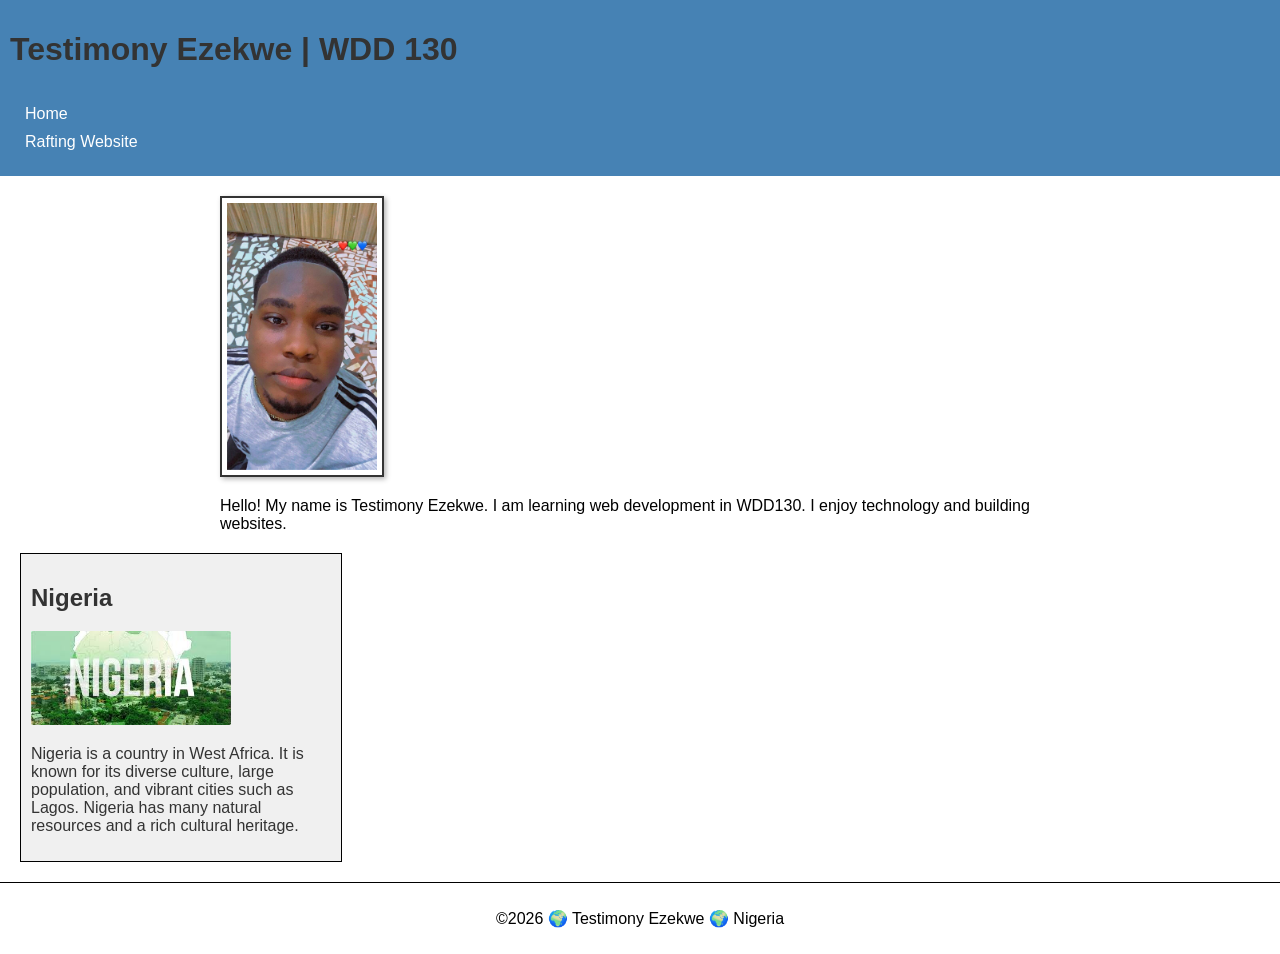
<file: index.html>
<!DOCTYPE html>
<html lang="en-US">
<head>
    <meta charset="UTF-8">
    <meta name="viewport" content="width=device-width, initial-scale=1.0">
    <title>Testimony Ezekwe | WDD 130</title>
    <meta name="description" content="Testimony Ezekwe WDD130 home page for learning web development and practicing HTML and CSS.">
    <meta name="author" content="Testimony Ezekwe">
    <link rel="stylesheet" href="styles/styles.css">
</head>

<body>
<header>
    <h1>Testimony Ezekwe | WDD 130</h1>
    <nav>
        <a href="#">Home</a>
        <a href="wwr/">Rafting Website</a>
    </nav>
</header>

<main>
    <img src="images/profile.jpg" alt="Profile image of Testimony">
    <p>Hello! My name is Testimony Ezekwe. I am learning web development in WDD130. I enjoy technology and building websites.</p>
</main>

<aside>
    <h2>Nigeria</h2>
    <img src="images/nigeria.jpg" alt="A view of Nigeria">
    <p>Nigeria is a country in West Africa. It is known for its diverse culture, large population, and vibrant cities such as Lagos. Nigeria has many natural resources and a rich cultural heritage.</p>
</aside>

<footer>
    <p>©2026 🌍 Testimony Ezekwe 🌍 Nigeria</p>
</footer>

</body>
</html>
</file>
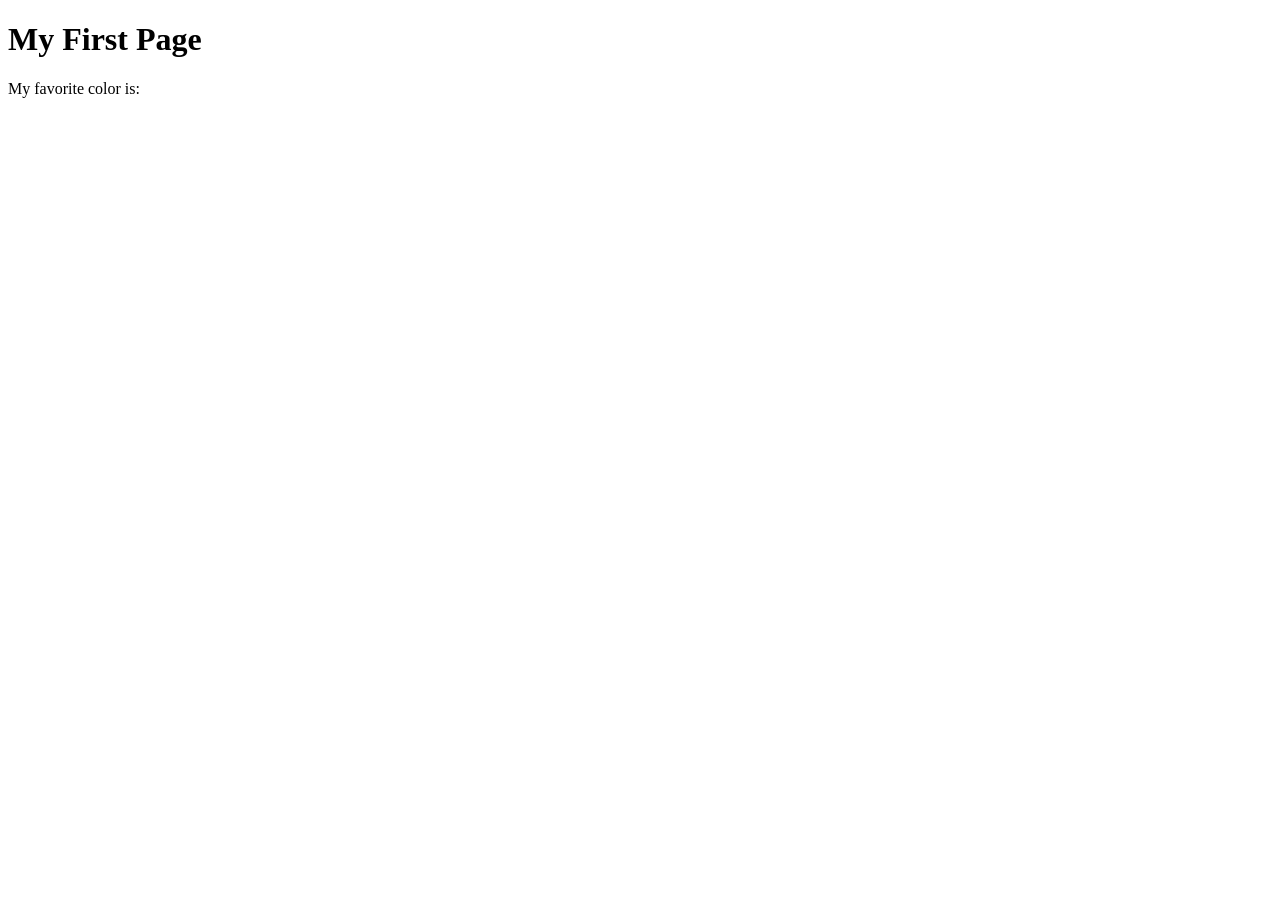
<file: week01/first-page.html>
<!DOCTYPE html>
<html lang="en">
<head>
    <meta charset="UTF-8">
    <meta name="viewport" content="width=device-width, initial-scale=1.0">
    <title>My First Page</title>
</head>
<body>
    <h1>My First Page</h1>
    <p>My favorite color is: </p>
</body>
</html>
</file>
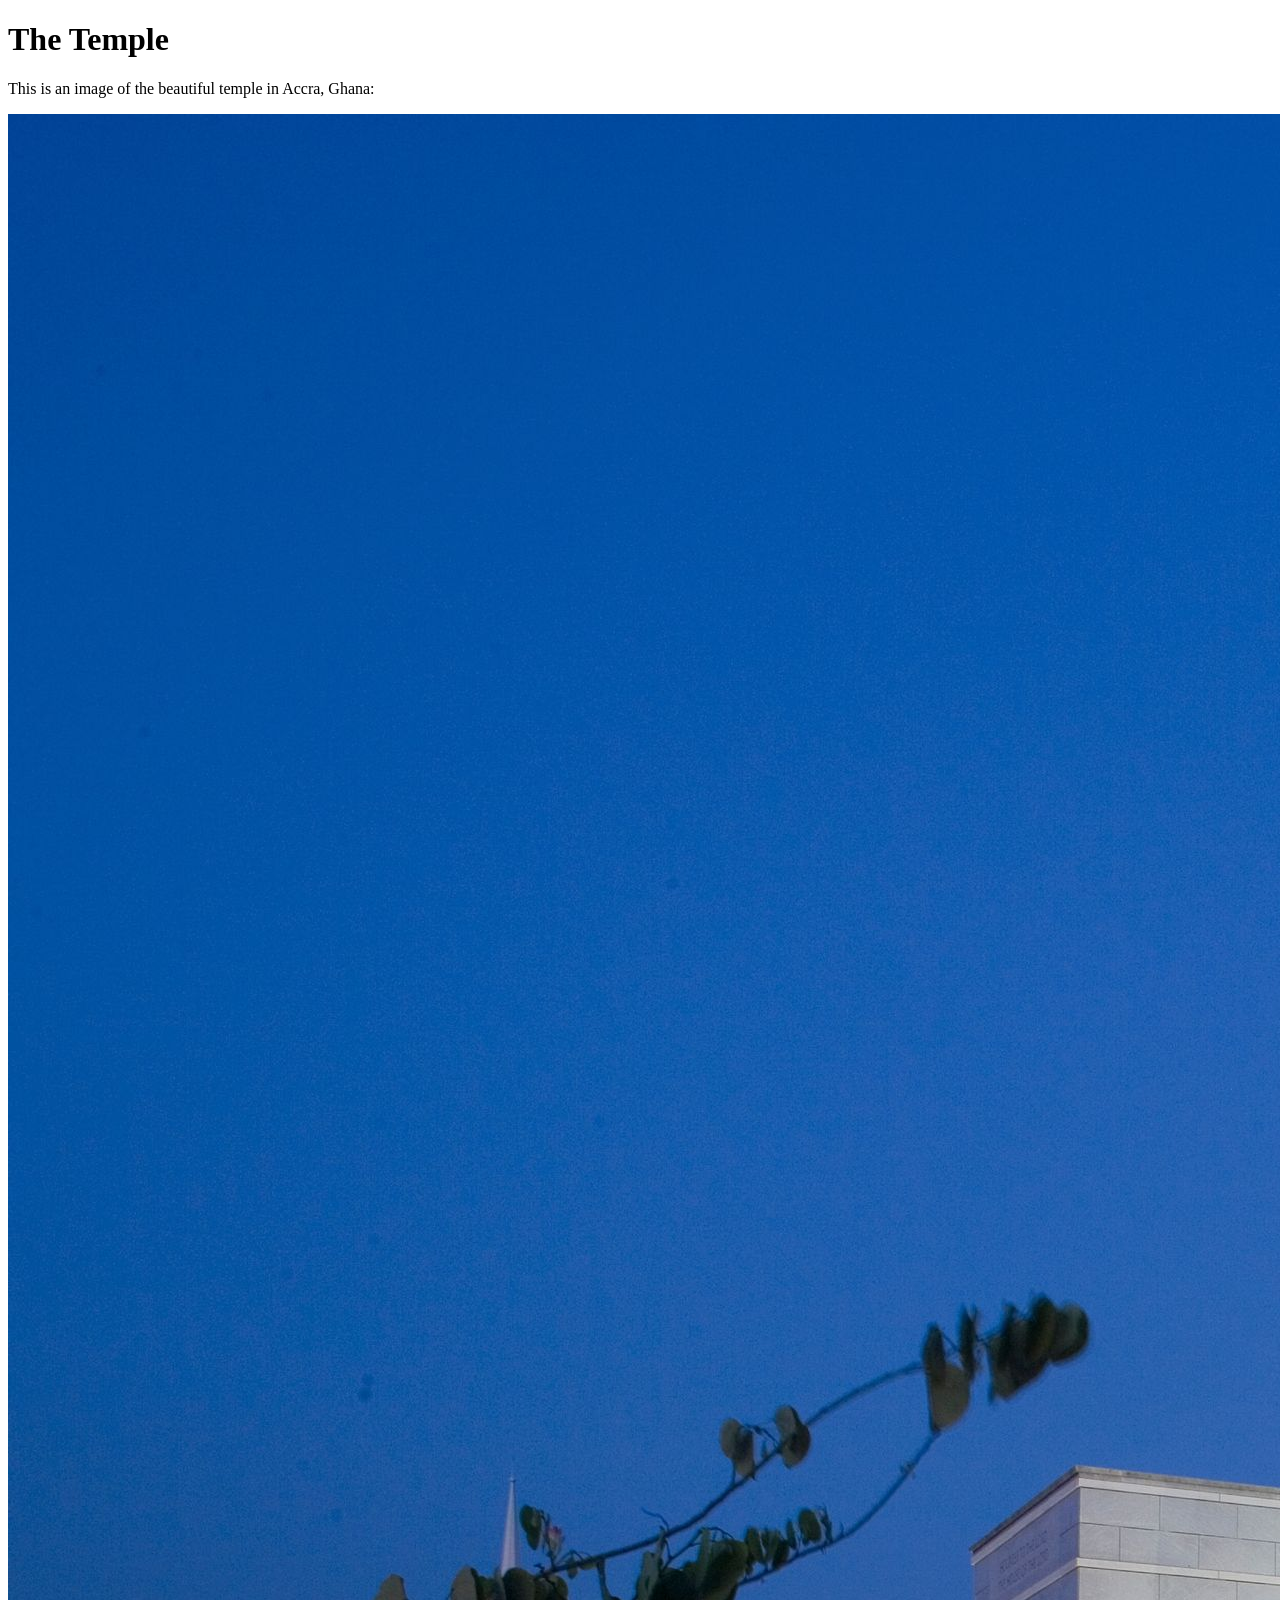
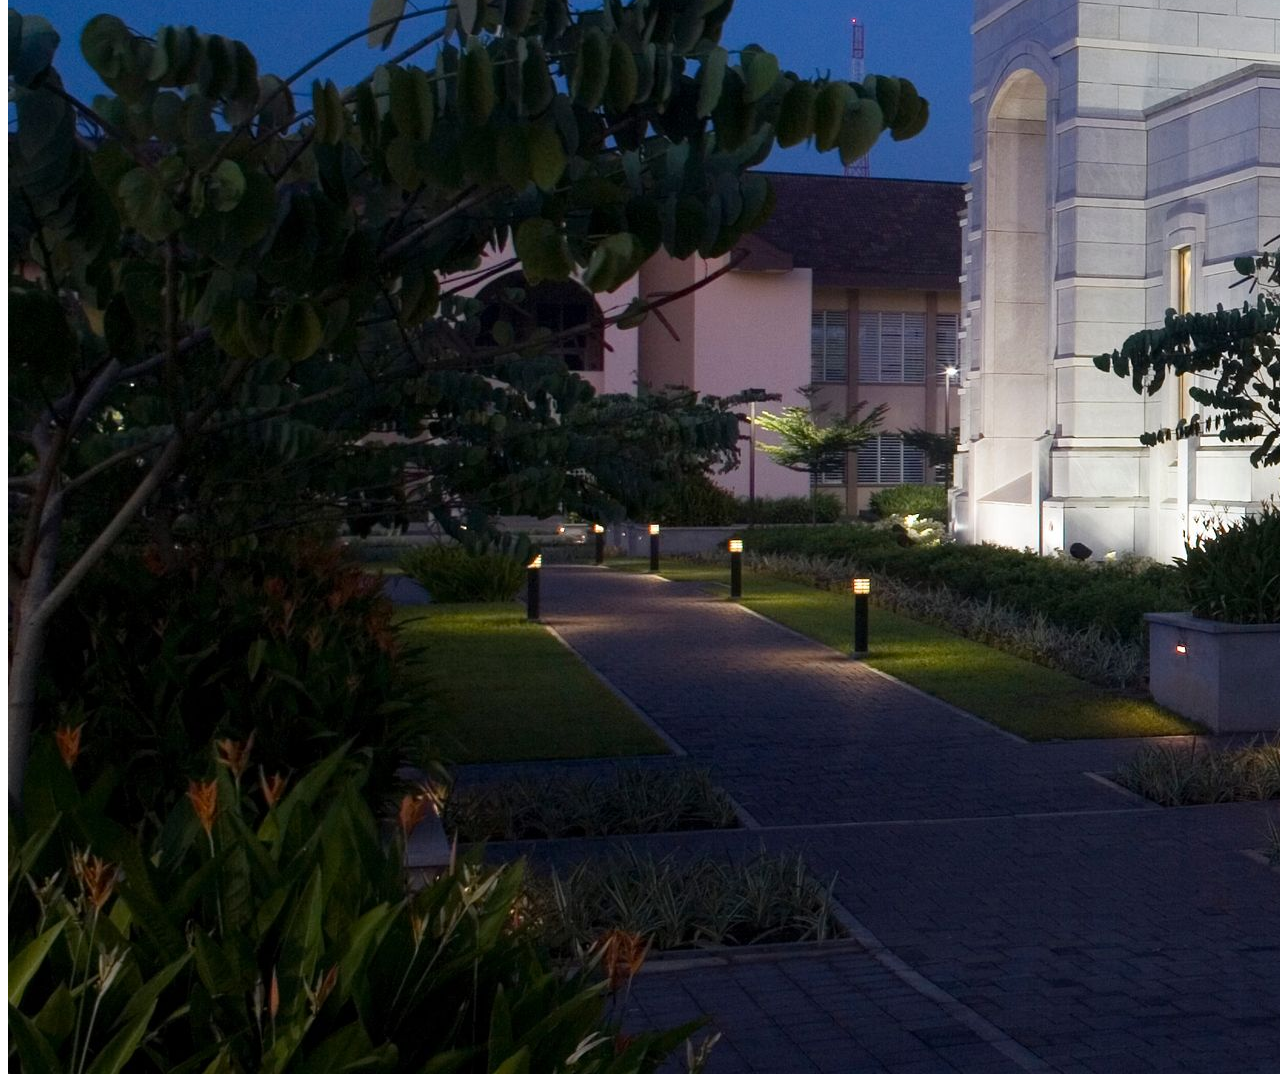
<file: week01/images.html>
<!DOCTYPE html>
<html lang="en">
<head>
    <meta charset="UTF-8">
    <meta name="viewport" content="width=device-width, initial-scale=1.0">
    <title>Temple Image</title>
</head>
<body>
    <h1>The Temple</h1>
    <p>This is an image of the beautiful temple in Accra, Ghana:</p>
    <img src="images/temple-large.jpeg" alt="The Accra Ghana Temple">
    
</body>
</html>
</file>
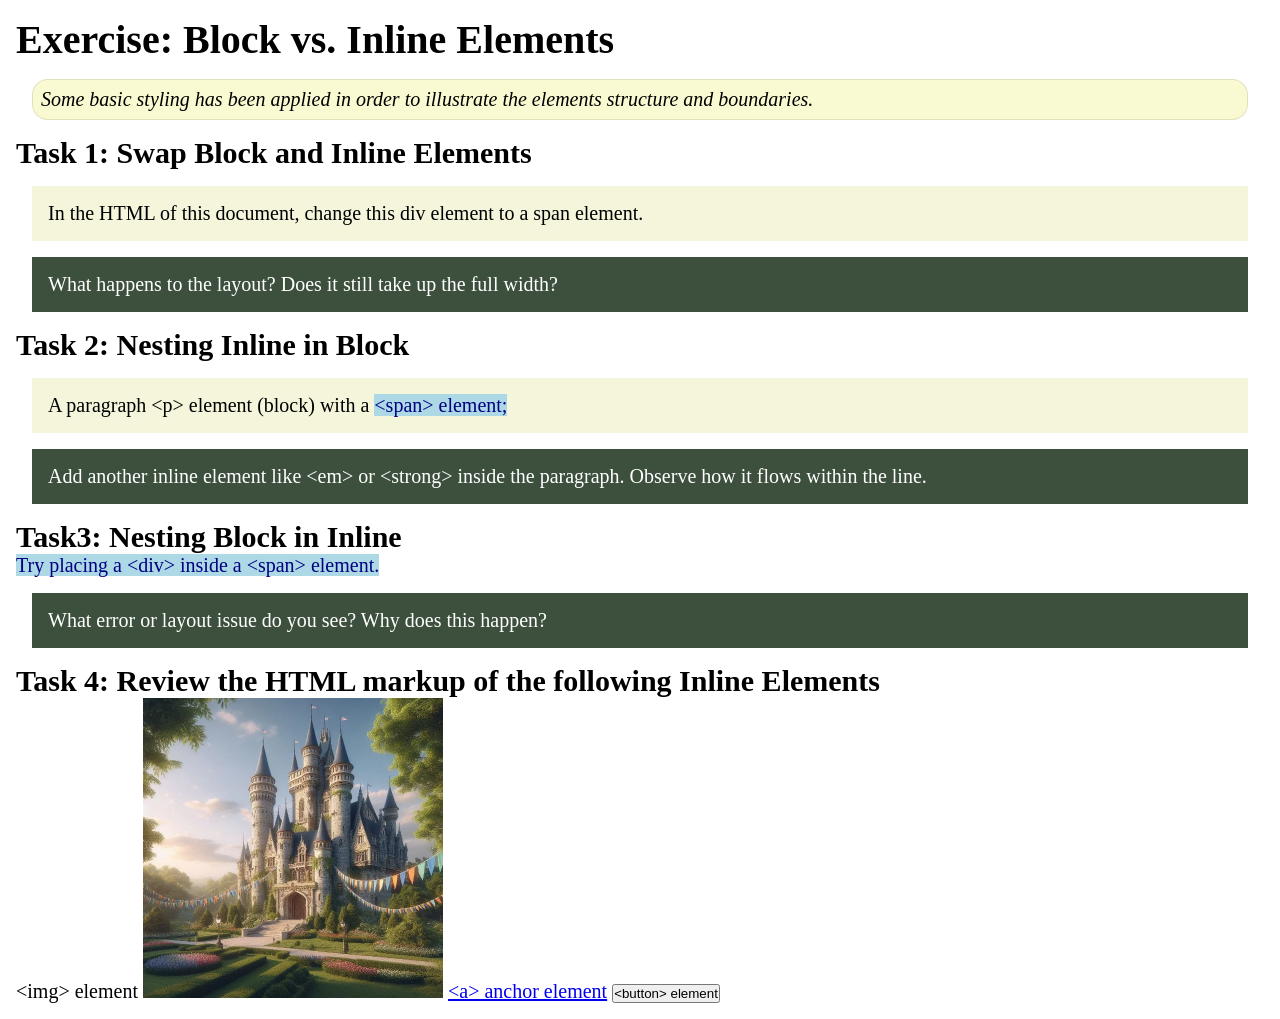
<file: week02/block-vs-inline.html>
<!DOCTYPE html>
<html lang="en">

<head>
    <meta charset="UTF-8">
    <meta name="viewport" content="width=device-width, initial-scale=1.0">
    <title>Exercise: Block vs. Inline Elements</title>
    <link rel="stylesheet" href="styles/block-vs-inline.css">
</head>

<body>
    <main>
        <h1>Exercise: Block vs. Inline Elements</h1>
        <p class="note">Some basic styling has been applied in order to illustrate the elements structure and
            boundaries.</p>

        <h2>Task 1: Swap Block and Inline Elements</h2>
        <div>In the HTML of this document, change this div element to a span element.</div>

        <p class="question">What happens to the layout? Does it still take up the full width?</p>

        <h2>Task 2: Nesting Inline in Block</h2>
        <p>A paragraph &lt;p&gt; element (block) with a <span>&lt;span&gt; element;</span></p>
        <p class="question">Add another inline element like &lt;em&gt; or &lt;strong&gt; inside the paragraph. Observe
            how it flows within the line.</p>

        <h2>Task3: Nesting Block in Inline</h2>
        <span>Try placing a &lt;div&gt; inside a &lt;span&gt; element.</span>
            <p class="question">What error or layout issue do you see? Why does this happen?</p>


            <h2>Task 4: Review the HTML markup of the following Inline Elements</h2>
        &lt;img&gt; element
        <img src="images/castle.webp" alt="placeholder image (images are inline)" width="300" height="300">
        <a href="https://churchofjesuschrist.org">&lt;a&gt; anchor element</a>
        <button type="button">&lt;button&gt; element</button>
    </main>
</body>

</html>
</file>
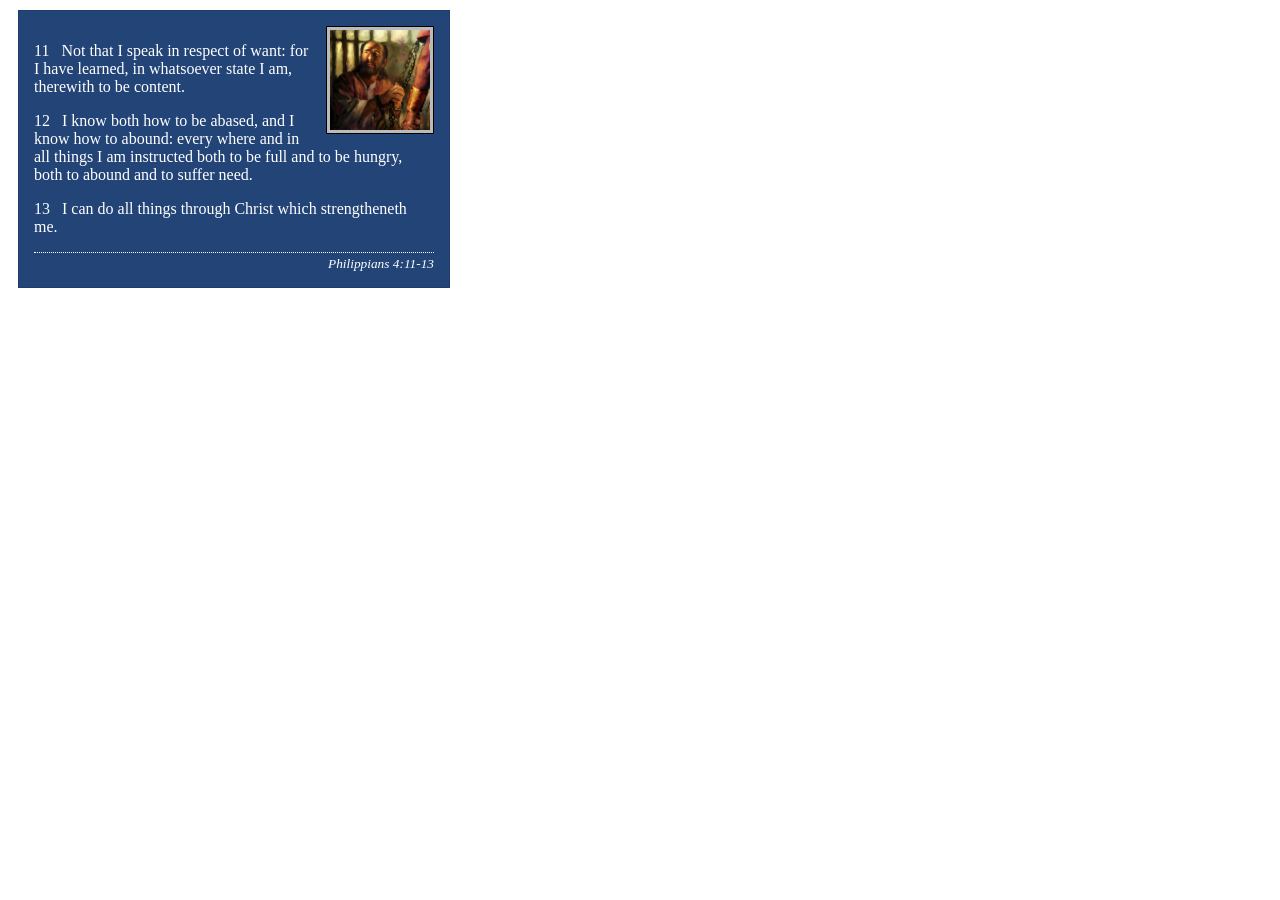
<file: week02/box-model-solution.html>
<!DOCTYPE html>
<html lang="en">
<head>
    <meta charset="UTF-8">
    <meta name="viewport" content="width=device-width, initial-scale=1.0">
    <title>Box Model Activity</title>
    <link rel="stylesheet" href="styles/box-model-solution.css">
</head>
<body>
    <main>
        <div class="callout">
            <img src="images/apostle-paul-imprisoned.webp" alt="Paul the Apostle - Imprisoned in Rome" width="200" height="200">
            <blockquote>
                <p>11 &nbsp; Not that I speak in respect of want: for I have learned, in whatsoever state I am, therewith to be content.</p>
                <p>12 &nbsp; I know both how to be abased, and I know how to abound: every where and in all things I am instructed both to be full and to be hungry, both to abound and to suffer need.</p>
                <p>13 &nbsp; I can do all things through Christ which strengtheneth me.</p>
            </blockquote>
            <cite>Philippians 4:11-13</cite>
        </div>
    </main>
</body>
</html>
</file>
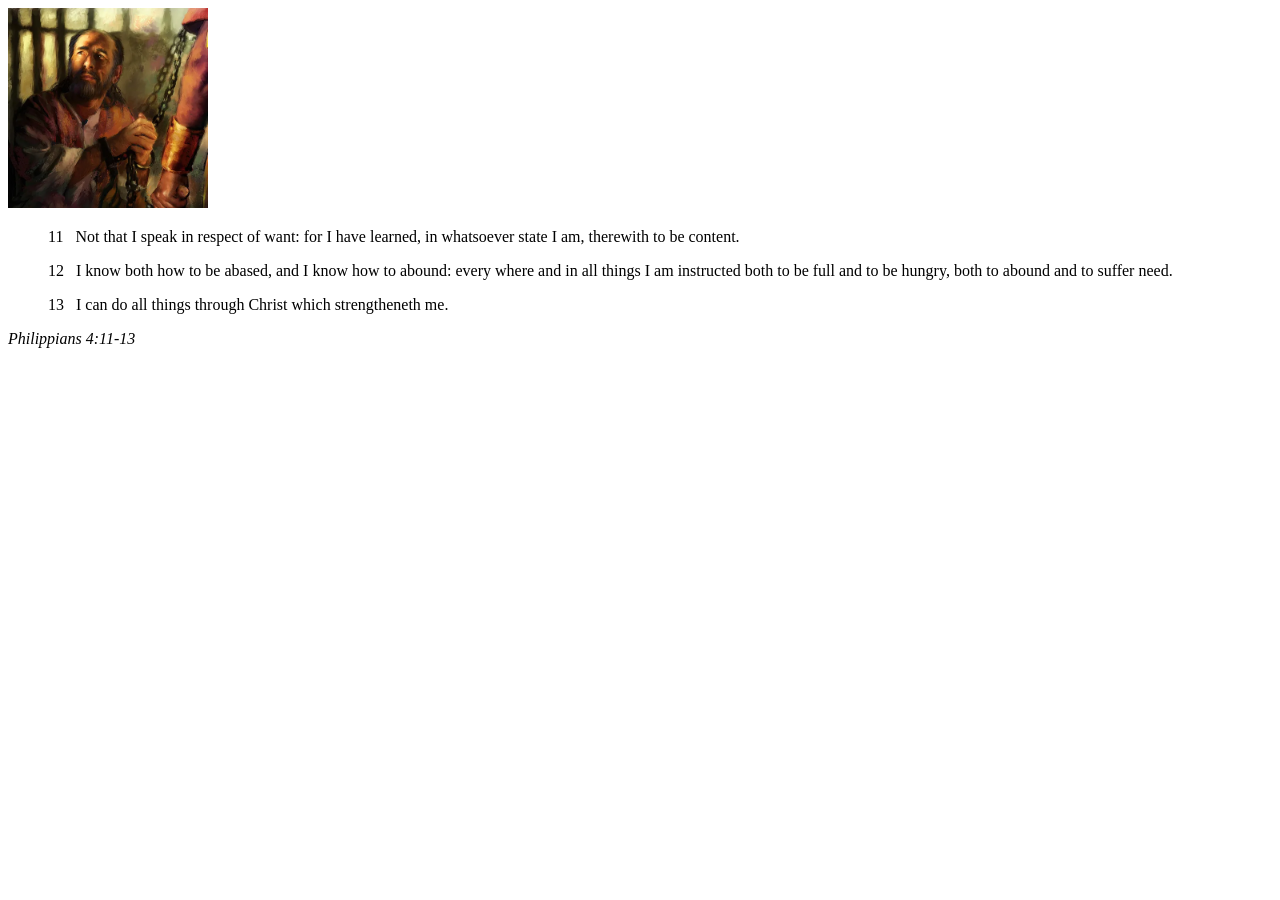
<file: week02/box-model.html>
<!DOCTYPE html>
<html lang="en">
<head>
    <meta charset="UTF-8">
    <meta name="viewport" content="width=device-width, initial-scale=1.0">
    <title>Box Model Activity</title>
</head>
<body>
    <main>
        <div class="callout">
            <img src="images/apostle-paul-imprisoned.webp" alt="Paul the Apostle - Imprisoned in Rome" width="200" height="200">
            <blockquote>
                <p>11 &nbsp; Not that I speak in respect of want: for I have learned, in whatsoever state I am, therewith to be content.</p>
                <p>12 &nbsp; I know both how to be abased, and I know how to abound: every where and in all things I am instructed both to be full and to be hungry, both to abound and to suffer need.</p>
                <p>13 &nbsp; I can do all things through Christ which strengtheneth me.</p>
            </blockquote>
            <cite>Philippians 4:11-13</cite>
        </div>
    </main>
</body>
</html>
</file>
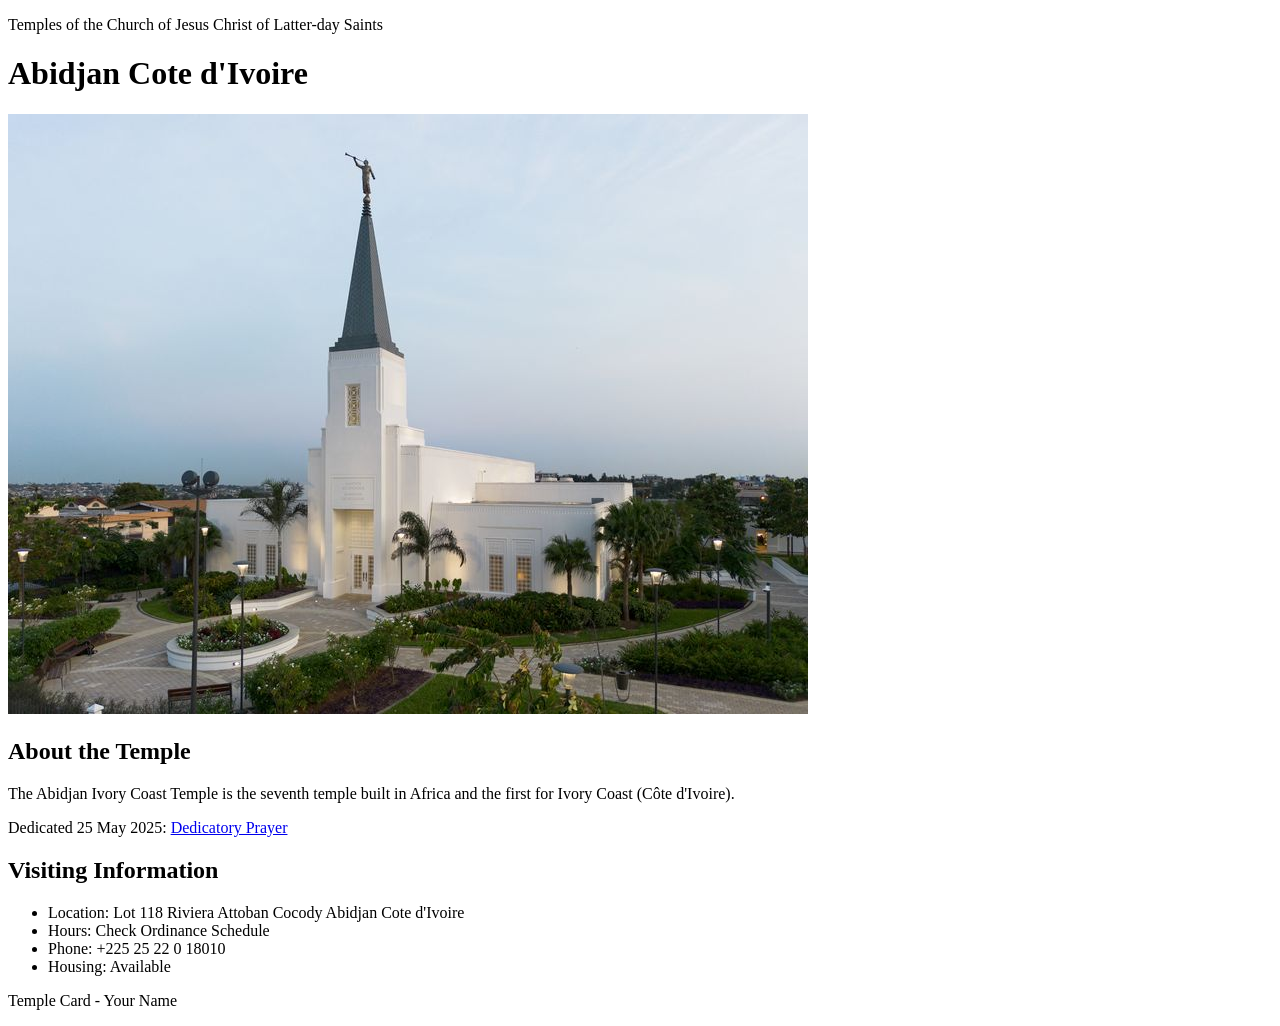
<file: week02/temple.html>
<!DOCTYPE html>
<html lang="en">

<head>
    <meta charset="UTF-8">
    <meta name="viewport" content="width=device-width, initial-scale=1.0">
    <title>Temple Card - Abidjan Cote d'Ivoire</title>
</head>

<body>
    <header>
        <p>Temples of the Church of Jesus Christ of Latter-day Saints</p>
    </header>
    <main>
        <h1>Abidjan Cote d'Ivoire</h1>
        <picture>
            <img src="images/abidjan-ivory-coast.jpeg" alt="Abidjan Cote d'Ivoire Temple">
        </picture>
        <section>
            <h2>About the Temple</h2>
            <p>The Abidjan Ivory Coast Temple is the seventh temple built in Africa and the first for Ivory Coast (Côte
                d'Ivoire).</p>
            <p>Dedicated 25 May 2025: <a
                    href="https://www.churchofjesuschrist.org/temples/dedicatory-prayer/abidjan-ivory-coast-temple/2025-05-25?lang=eng"
                    target="_blank" rel="noopener noreferrer">Dedicatory Prayer</a></p>
        </section>
        <section>
            <h2>Visiting Information</h2>
            <ul>
                <li>Location: Lot 118 Riviera Attoban Cocody Abidjan Cote d'Ivoire</li>
                <li>Hours: Check Ordinance Schedule</li>
                <li>Phone: +225 25 22 0 18010</li>
                <li>Housing: Available</li>
            </ul>
        </section>
    </main>
    <footer>
        <p>Temple Card - Your Name</p>
    </footer>
</body>

</html>
</file>
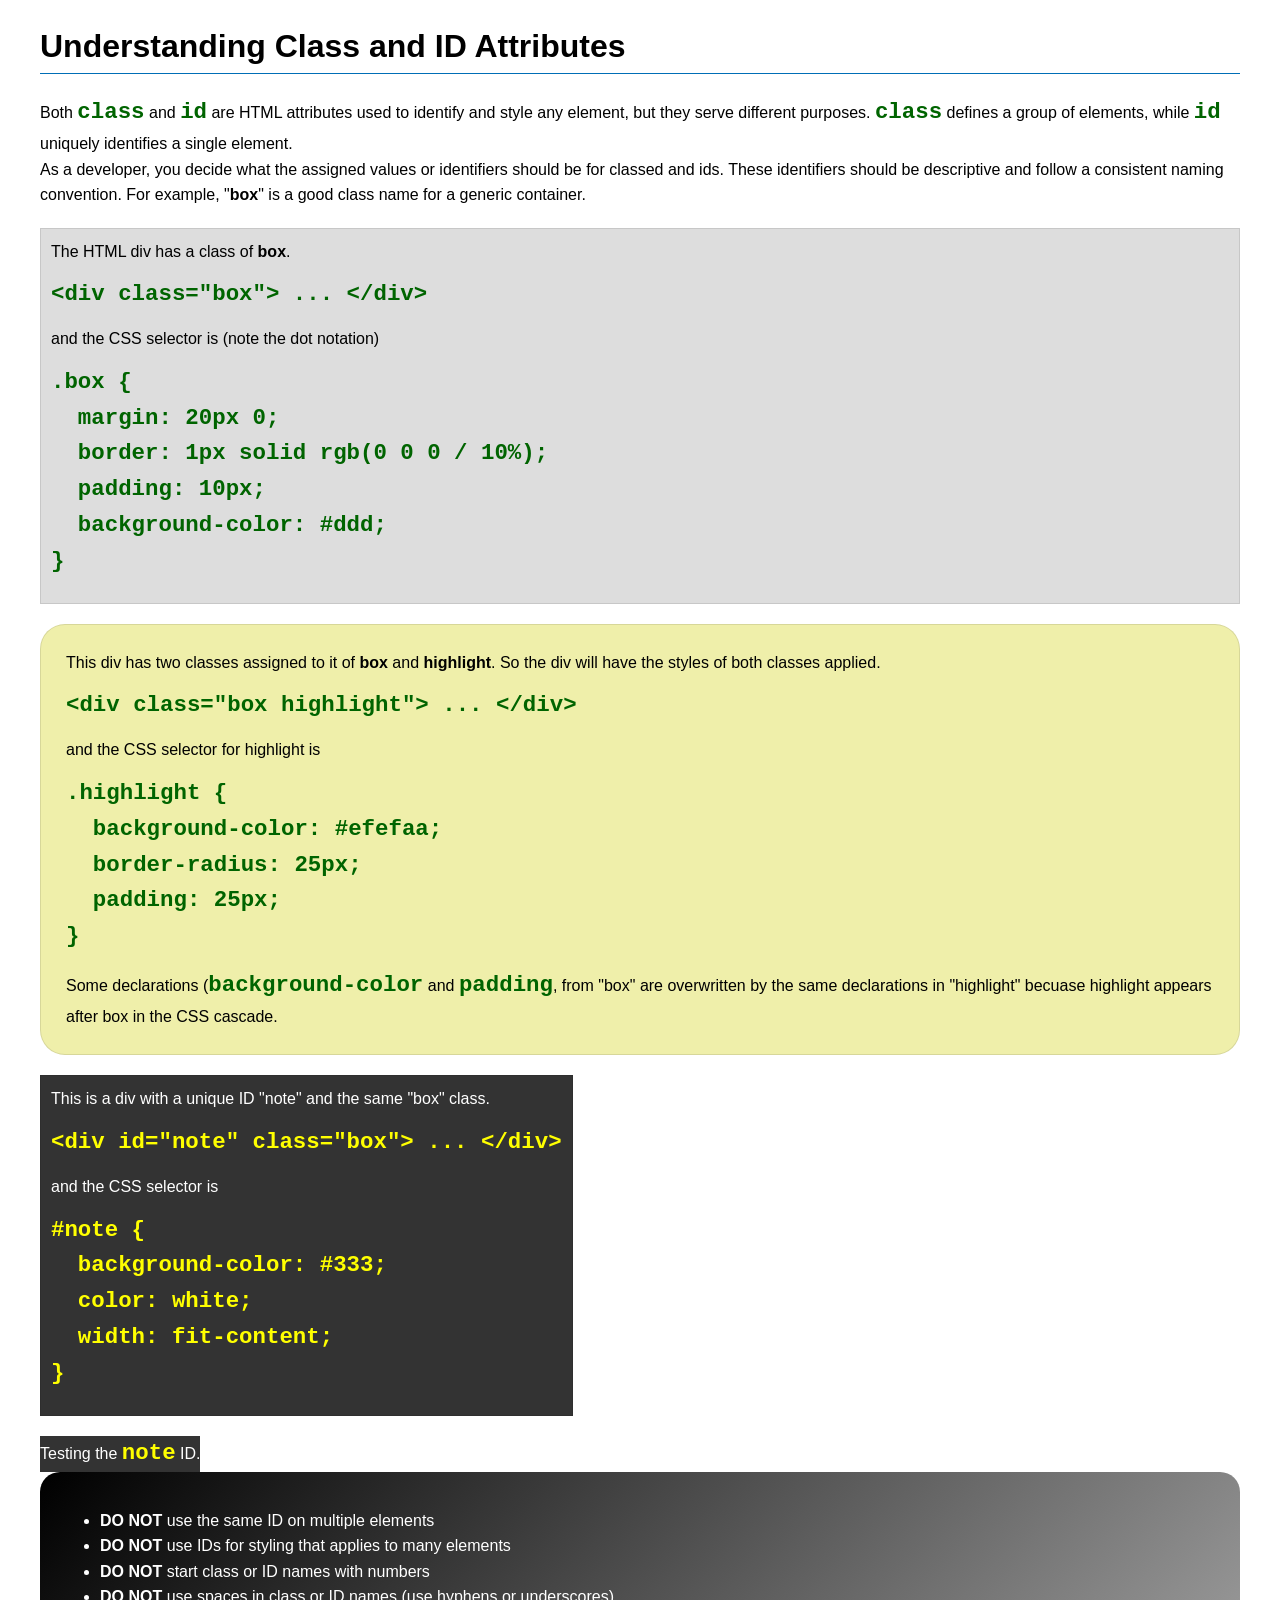
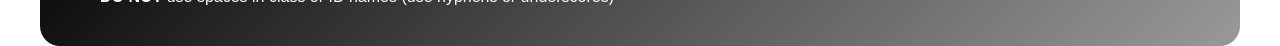
<file: week03/class-and-id.html>
<!DOCTYPE html>
<html lang="en">

<head>
    <meta charset="UTF-8">
    <meta name="viewport" content="width=device-width, initial-scale=1.0">
    <title>Class vs ID Attributes</title>
    <link rel="stylesheet" href="styles/class-and-id.css">
</head>

<body>
    <h1>Understanding Class and ID Attributes</h1>
    <p>Both <code>class</code> and <code>id</code> are HTML attributes used to identify and style any element, but they
        serve different purposes. <code>class</code> defines a group of elements, while <code>id</code> uniquely
        identifies a single element.</p>
    <p>As a developer, you decide what the assigned values or identifiers should be for classed and ids. These
        identifiers should be
        descriptive and follow a consistent naming convention. For example, "<strong>box</strong>" is a good class name
        for a generic container.</p>
    <div class="box">
        <p>The HTML div has a class of <strong>box</strong>.</p>
        <pre><code class="html">&lt;div class="box"&gt; ... &lt;/div&gt;</code></pre>
        and the CSS selector is (note the dot notation)
        <pre><code class="css">.box {
  margin: 20px 0;
  border: 1px solid rgb(0 0 0 / 10%);
  padding: 10px;
  background-color: #ddd; 
}</code></pre>
    </div>

    <div class="box highlight">
        <p>This div has two classes assigned to it of <strong>box</strong> and <strong>highlight</strong>. So the div
            will have the styles of both classes applied.</p>
        <pre><code class="html">&lt;div class="box highlight"&gt; ... &lt;/div&gt;</code></pre>
        and the CSS selector for highlight is
        <pre><code class="css">.highlight {
  background-color: #efefaa;
  border-radius: 25px;
  padding: 25px;
}</code></pre>
<p>Some declarations (<code>background-color</code> and <code>padding</code>, from "box" are overwritten by the same declarations in "highlight" becuase highlight appears after box in the CSS cascade.</p>
    </div>

    <div id="note" class="box">
        <p>This is a div with a unique ID "note" and the same "box" class.</p>
        <pre><code class="html">&lt;div id="note" class="box"&gt; ... &lt;/div&gt;</code></pre>
        and the CSS selector is
        <pre><code class="css">#note {
  background-color: #333;
  color: white;
  width: fit-content;
}</code></pre>
    </div>

    <div id="note">
        <p>Testing the <code>note</code> ID.</p>
    </div>

    <section id="best-practice">
        <ul>
            <li><strong>DO NOT</strong> use the same ID on multiple elements</li>
            <li><strong>DO NOT</strong> use IDs for styling that applies to many elements</li>
            <li><strong>DO NOT</strong> start class or ID names with numbers</li>
            <li><strong>DO NOT</strong> use spaces in class or ID names (use hyphens or underscores)</li>
        </ul>
    </section>




</body>

</html>
</file>
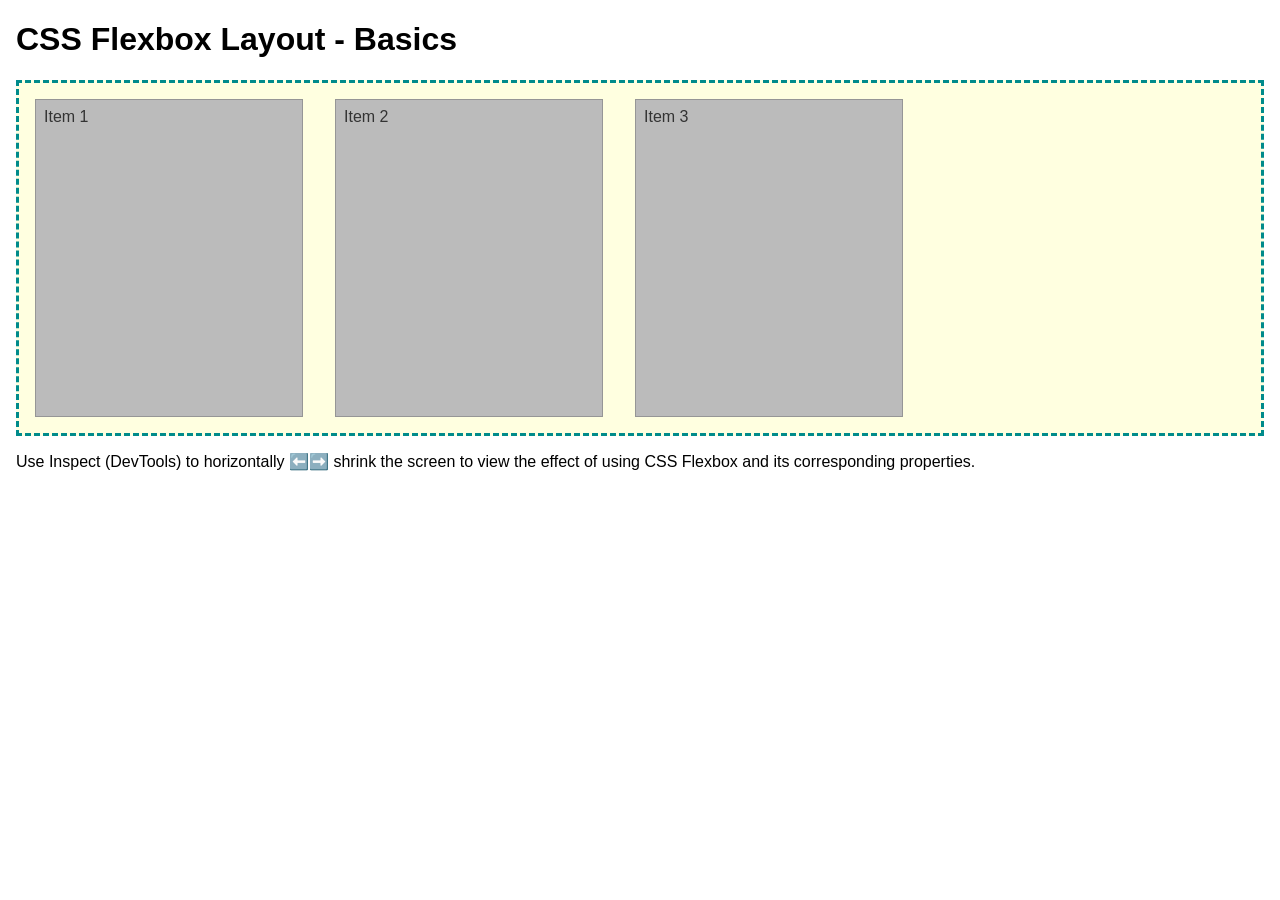
<file: week04/flexbox-layout.html>
<!DOCTYPE html>
<html lang="en">
<head>
    <meta charset="UTF-8">
    <meta name="viewport" content="width=device-width, initial-scale=1.0">
    <title>CSS Flexbox Layout - Basics</title>
    <link rel="stylesheet" href="styles/flexbox.css">
</head>
<body>
    <main>
        <h1>CSS Flexbox Layout - Basics</h1>
        <div class="flex-container">
            <div class="flex-item item1">Item 1</div>
            <div class="flex-item item2">Item 2</div>
            <div class="flex-item item3">Item 3</div>
        </div>
        <p>Use Inspect (DevTools) to horizontally ⬅️➡️ shrink the screen to view the effect of using CSS Flexbox and its corresponding properties.</p>
    </main>
</body>
</html>
</file>
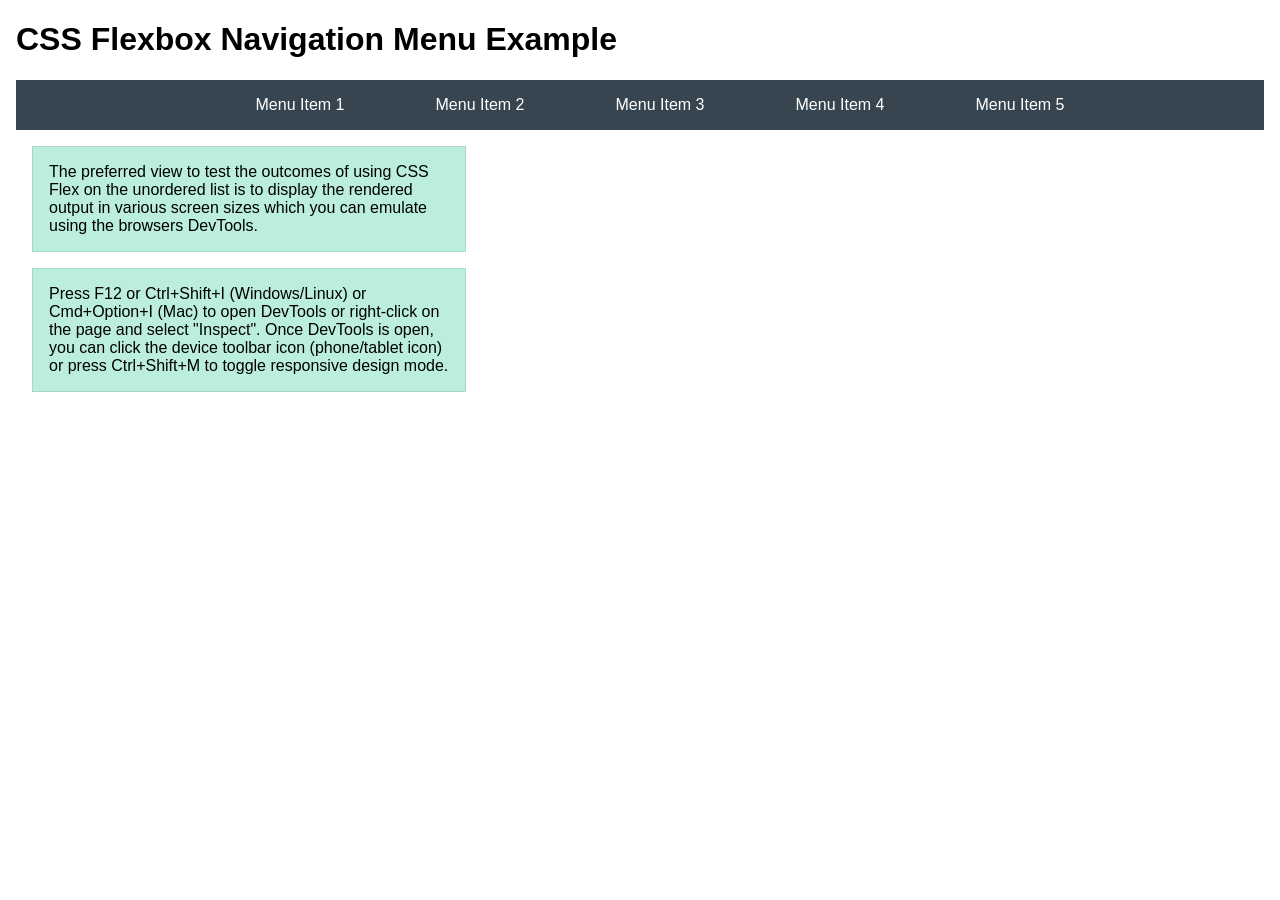
<file: week04/flexbox-menu.html>
<!DOCTYPE html>
<html lang="en">
<head>
    <meta charset="UTF-8">
    <meta name="viewport" content="width=device-width, initial-scale=1.0">
    <title>CSS Flexbox - Navigation Menu</title>
    <link rel="stylesheet" href="styles/flexbox-menu.css">
</head>
<body>
    <main>
        <h1>CSS Flexbox Navigation Menu Example</h1>
        <nav>
            <ul>
                <li><a href="#">Menu Item 1</a></li>
                <li><a href="#">Menu Item 2</a></li>
                <li><a href="#">Menu Item 3</a></li>
                <li><a href="#">Menu Item 4</a></li>
                <li><a href="#">Menu Item 5</a></li>
            </ul>
        </nav>
        <p>The preferred view to test the outcomes of using CSS Flex on the unordered list is to display the rendered output in various screen sizes which you can emulate using the browsers DevTools.</p>

        <p>Press F12 or Ctrl+Shift+I (Windows/Linux) or Cmd+Option+I (Mac) to open DevTools or right-click on the page and select "Inspect". Once DevTools is open, you can click the device toolbar icon (phone/tablet icon) or press Ctrl+Shift+M to toggle responsive design mode.</p>

                      
        
    </main>
</body>
</html>
</file>
<file: styles/styles.css>
/* WDD130 Home Page CSS */

/* General styles */
body {
    font-family: Arial, sans-serif;
    margin: 0;
    padding: 0;
}

/* Header and navigation */
header {
    background-color: #4682B4;
    padding: 10px;
    color: white;
}

nav {
    background-color: #4682B4;
    padding: 10px;
}

nav a {
    color: white;
    padding: 5px;
    display: block;
    text-decoration: none;
}

/* Main content */
main {
    max-width: 840px;
    margin: 20px auto;
}

h1 {
    color: #333;
}

/* Profile image inside main */
main img {
    width: 150px;
    height: auto;
    border: 2px solid #333;
    padding: 5px;
    box-shadow: 2px 2px 5px rgba(0,0,0,0.3);
}

/* Aside section */
aside {
    width: 300px;
    margin: 20px;
    border: 1px solid black;
    padding: 10px;
    background-color: #f0f0f0;
    color: #333;
}

aside img {
    width: 200px;
    height: auto;
}

/* Paragraphs */
p {
    padding: 0;
}

/* Footer styling */
footer {
    margin-top: 20px;
    border-top: 1px solid #000;
    text-align: center;
    padding: 10px;
}
</file>
<file: week02/styles/block-vs-inline.css>
* {
    margin: 0;
    padding: 0;
}

body {
    font-size: 20px;
    margin: 1rem;
}

p,
div {
    background-color: beige;
    margin: 1rem;
    padding: 1rem;
}

span {
    color: navy;
    background-color: lightblue;
}

code {
    margin: 0;
    padding: 0;
    color: green;
    font-size: 1.2rem;
}

.note {
    font-style: italic;
    background-color: lightgoldenrodyellow;
    border-radius: 1rem;
    border: 1px solid rgb(0 0 0 / 10%);
    margin: 1rem;
    padding: .5rem;
}

.question {
    background-color: #3d503d;
    color: #fff;
}
</file>
<file: week02/styles/box-model-solution.css>
.callout {
    max-width: 400px;
    margin: 10px;
    border: 1px solid rgba(0, 0, 0, .1);
    padding: 15px;
    background-color: #247;
    color: #fff;
}

.callout img {
    float: right;
    margin: 0 0 10px 15px;
    border: 1px solid #000;
    padding: 3px;
    background-color: #bbb;
    width: 100px;
    height: auto;

}

blockquote {
    margin: 0;
}

cite {
    display: block;
    border-top: 1px dotted #fff;
    padding-top: 3px;
    text-align: right;
    font-size: smaller;
}
</file>
<file: week03/styles/class-and-id.css>
body {
    font-family: Arial, sans-serif;
    line-height: 1.6;
    margin: 0;
    padding: 0 40px;
}

h1 {
    border-bottom: 1px solid rgb(0 110 182);
    padding-bottom: 0;
}



p {
    margin: 0;
}

code {
    color: darkgreen;
    font-weight: 700;
    font-size: 1.4rem;
}

/* Class examples - can be reused */

.box {
    margin: 20px 0;
    border: 1px solid rgb(0 0 0 / 10%);
    padding: 10px;
    background-color: #ddd; /* this is shorthand for #dddddd */
}

.highlight {
    background-color: #efefaa;
    border-radius: 25px;
    padding: 25px;
}

/* ID examples - should be unique */

#note {
    background-color: #333;
    color: white;
    width: fit-content;
}

#note code {
    color: yellow;
}

#best-practice {
    background: linear-gradient(135deg, #000 0%, #999 100%);
    color: white;
    border-radius: 20px;
    padding: 20px
}
</file>
<file: week04/styles/flexbox.css>
body {
    font-family: Helvetica, Arial, sans-serif;
    margin: 1rem;
}

.flex-container {
    border: 3px dashed darkcyan;
    background-color: lightyellow;
    display: flex;
    flex-wrap: wrap;
}

.flex-item {
    width: 250px;
    margin: 1rem;
    border: 1px solid rgb(0 0 0 / 20%);
    padding: 0.5rem;
    background-color: #bbb;
    color: #333;
}

.item1 {
    min-height: 100px;
}

.item2 {
    min-height: 200px;
}

.item3 {
    min-height: 300px;
}
</file>
<file: week04/styles/flexbox-menu.css>
body {
    font-family: Helvetica, Arial, sans-serif;
    margin: 1rem;
}

nav {
    background-color: #36454f;
}

nav ul {
    list-style-type: none;
    display: flex;
    flex-wrap: wrap;
    max-width: 900px;
    margin: 0 auto;
    justify-content: space-around;
    align-items: center;
}

nav a {
    display: block;
    color: #fff;
    text-align: center;
    padding: 1rem;
    text-decoration: none;
}

p {
    margin: 1rem;
    border: 1px solid rgb(0 0 0 / 10%);
    padding: 1rem;
    background-color: #bed;
    max-width: 400px;
}

#devtools-btn {
    background-color: #36454f;
    color: white;
    border: none;
    padding: 12px 24px;
    margin: 1rem;
    font-size: 16px;
    font-family: Helvetica, Arial, sans-serif;
    border-radius: 4px;
    cursor: pointer;
    transition: background-color 0.3s ease;
}

#devtools-btn:hover {
    background-color: #4a5a6a;
}

#devtools-btn:active {
    background-color: #2a3a4a;
}
</file>
